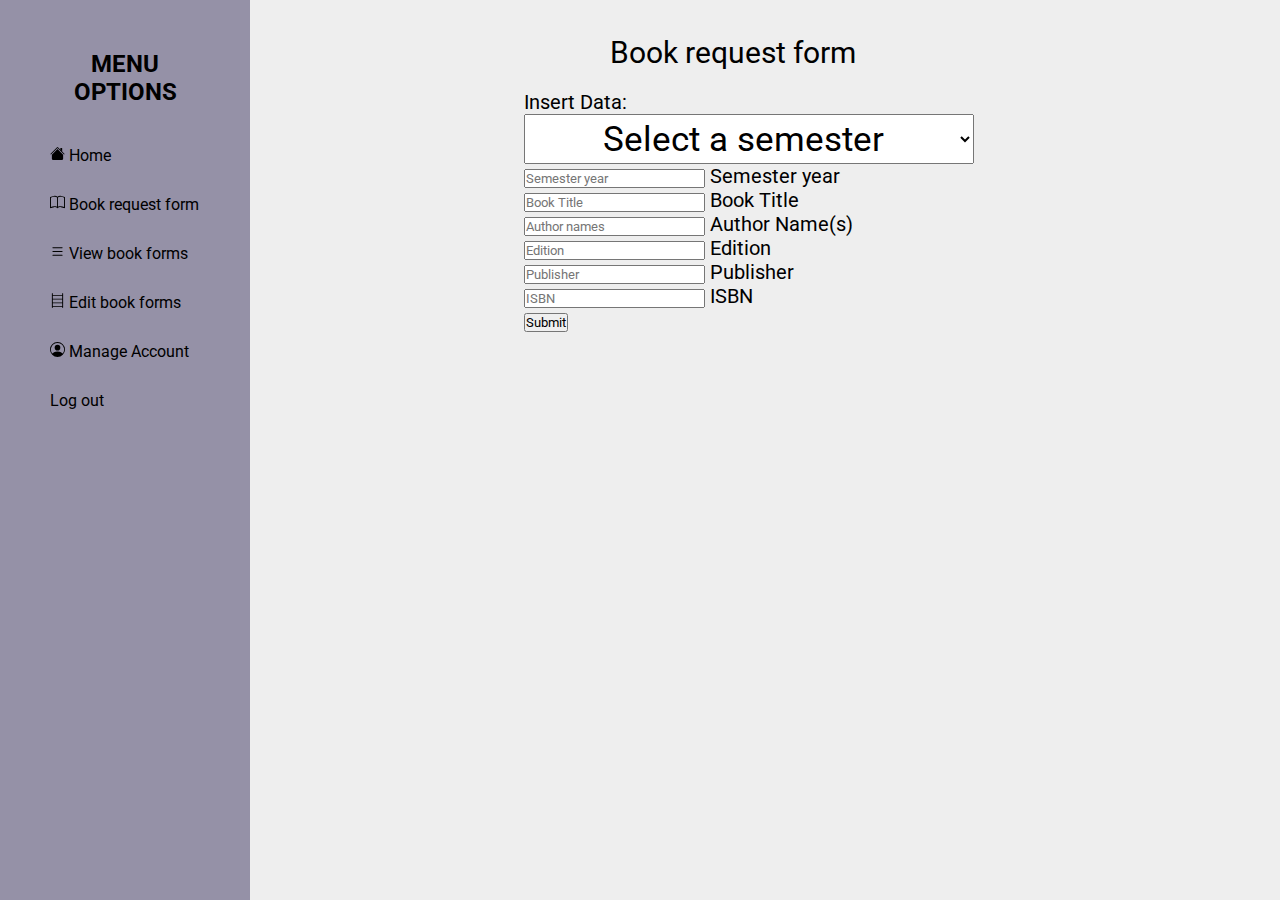
<file: Stack/app/BookForm.html>
<!DOCTYPE html>
<html lang = "en">
<html>

<head>
  <meta charset = "UTF-8">
	<meta name="viewport" content="width=device-width, initial-scale=1">
	<meta name="author" content= "Andy Garcia and Bootstrap contributors">

  <title>Book Form</title>

  <link href="https://cdn.jsdelivr.net/npm/bootstrap@5.1.3/dist/css/bootstrap.min.css" rel="stylesheet" integrity="sha384-1BmE4kWBq78iYhFldvKuhfTAU6auU8tT94WrHftjDbrCEXSU1oBoqyl2QvZ6jIW3" crossorigin="anonymous">
  <link rel = "stylesheet" href = "css/base.css">
	<link rel = "stylesheet" href = "css/navbar.css">
	<link rel = "stylesheet" href = "css/wrapper.css">
	<link rel = "stylesheet" href = "css/book-form.css">
</head>
<body>


  <div class="wrapper">
    <div class="side-bar">
      <h2>Menu<ul>Options</h2>
      <ul>
        <li><a href="MainMenu.php"><img src="house-fill.svg" alt="Home" width="15"> Home</a></li>
        <li><a href="BookForm.html"><img src="book.svg" alt="book-order" width="15"> Book request form</a></li>
        <li><a href="#"><img src="list.svg" alt="book-request" width="15"> View book forms</a></li>
        <li><a href="#"><img src="bookshelf.svg" alt="book-list" width="15"> Edit book forms</a></li>
				<li><a href="ManageAccount.html"><img src ="person-circle.svg" alt="account" width="15"> Manage Account</a></li>
        <li><a href="index.html">Log out</a>
      </ul>


    </div>

    <div class="Center-section">
      <div class="header h3 mt-3 mb-4">Book request form</div>

      <div class="main-text"> Insert Data:

				<form action="BookForm.html" method="get">

					<div class="mt-3 mb-1 form-dropdown">
						<select data-live-search="true">
							<option>Select a semester</option>
							<option>Fall</option>
							<option>Spring</option>
							<option>Summer</option>
						</select>
					</div>

					<div class = "mb-1 form-floating">
						<input type="number" class="form-control" id="floatingInput"
						placeholder="Semester year">
						<label for="floatingInput">Semester year</label>
					</div>

					<div class = "mb-1 form-floating">
						<input type="text" class="form-control" id="floatingInput"
						placeholder="Book Title">
						<label for="floatingInput">Book Title</label>
					</div>

					<div class = "mb-1 form-floating">
						<input type="text" class="form-control" id="floatingInput"
						placeholder="Author names">
						<label for="floatingInput">Author Name(s)</label>
					</div>

					<div class = "mb-1 form-floating">
						<input type="number" class="form-control" id="floatingInput"
						placeholder="Edition">
						<label for="floatingInput">Edition</label>
					</div>

					<div class = "mb-1 form-floating">
						<input type="text" class="form-control" id="floatingInput"
						placeholder="Publisher">
						<label for="floatingInput">Publisher</label>
					</div>

					<div class = "mb-1 form-floating">
						<input type="text" class="form-control" id="floatingInput"
						placeholder="ISBN">
						<label for="floatingInput">ISBN</label>
					</div>

					<div class="mt-3 btn">
							<button class = "mt-2 mb-1 w-100 btn-lg btn-primary"
							type = "submit">Submit
						  </button>
					</div>

				</form>

      </div>

   </div>

</body>

</html>
</file>
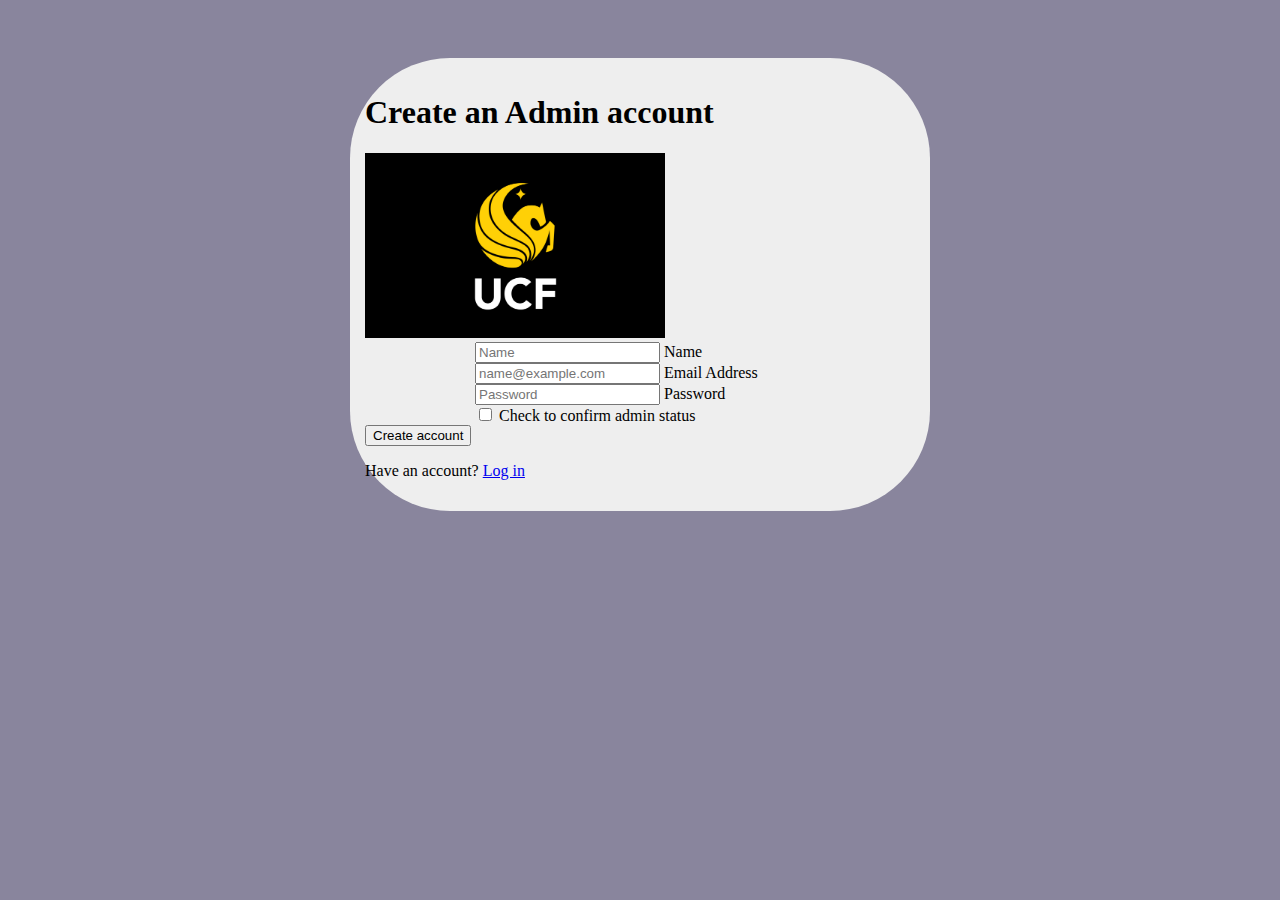
<file: Stack/app/CreateAdmin.html>
<!DOCTYPE html>
<html lang = "en">

<html>

<head>
	<meta charset = "UTF-8">
	<meta name="viewport" content="width=device-width, initial-scale=1">
	<meta name="author" content= "Andy Garcia and Bootstrap contributors">

	<title>Create Account</title>

	<link href="https://cdn.jsdelivr.net/npm/bootstrap@5.1.3/dist/css/bootstrap.min.css" rel="stylesheet" integrity="sha384-1BmE4kWBq78iYhFldvKuhfTAU6auU8tT94WrHftjDbrCEXSU1oBoqyl2QvZ6jIW3" crossorigin="anonymous">
	<link rel = "stylesheet" href = "css/create-admin.css">
</head>
<body class = "text-center">

	<main class = "form-newuser">

		<form action = "index.html" method ="get">

			<h1 class = "mb-4">Create an Admin account</h1>

			<div class = "logo">
				<img class = "mb-3" src = "UCF.jpg" alt="" width = "300" height "57">
			</div>

			<div class = "mb-2 form-floating">
				<input type="text" class="form-control" id="floatingInput"
				placeholder="Name">
		  	<label for="floatingInput">Name</label>
			</div>

			<div class="mb-2 form-floating">
			  <input type="email" class="form-control" id="floatingInput"
				placeholder="name@example.com">
			  <label for="floatingInput">Email Address</label>
			</div>

			<div class = "mb-2 form-floating">
				<input type = "password" class="form-control" id="floatingInput"
				placeholder="Password">
				<label for="floatingInput">Password</label>
			</div>

			<div class = "mb-2 form-floating">
				<input type = "checkbox"> Check to confirm admin status<br/>
			</div>

			<button class = "mt-3 mb-1 w-50 btn-lg btn-primary"
			type = "submit">Create account</button>

			<div class = "Active-account">
				<p>Have an account? <a href="index.html"> Log in</a></p>
			</div>

		</form>

	<main>

</body>

</html>
</file>
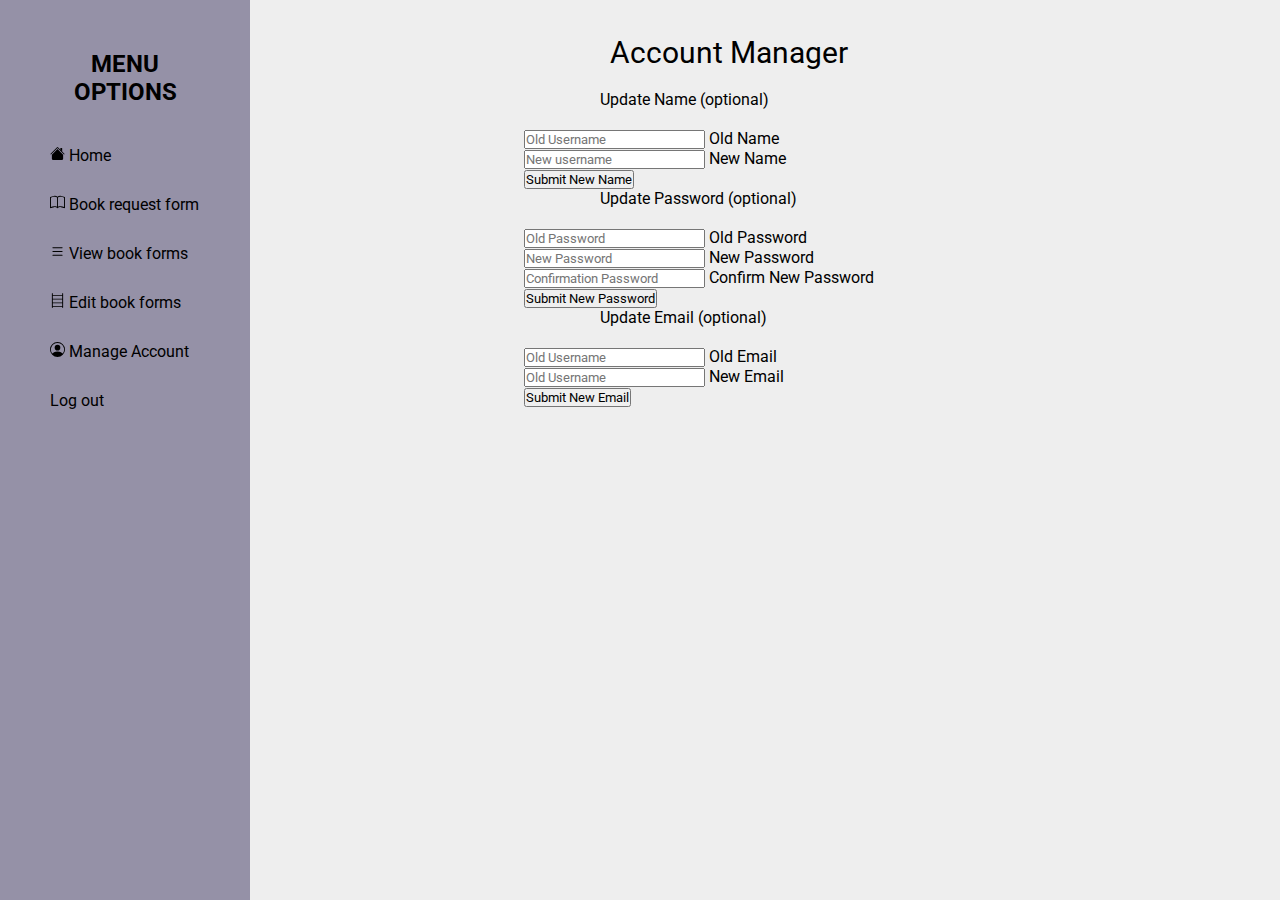
<file: Stack/app/ManageAccount.html>
<!DOCTYPE html>
<html lang = "en">

<html>

<head>
	<meta charset = "UTF-8">
	<meta name="viewport" content="width=device-width, initial-scale=1">
	<meta name="author" content= "Andy Garcia and Bootstrap contributors">

	<title>Account Manager</title>

	<!-- Links to the style sheets we need to make items appealing -->
	<link href="https://cdn.jsdelivr.net/npm/bootstrap@5.1.3/dist/css/bootstrap.min.css" rel="stylesheet" integrity="sha384-1BmE4kWBq78iYhFldvKuhfTAU6auU8tT94WrHftjDbrCEXSU1oBoqyl2QvZ6jIW3" crossorigin="anonymous">
	<link rel = "stylesheet" href = "css/navbar.css">
	<link rel = "stylesheet" href = "css/base.css">
	<link rel = "stylesheet" href = "css/wrapper.css">
	<link rel = "stylesheet" href = "css/manage-account.css">
</head>
<body>

	<!-- Side bar options -->
	<div class="wrapper">
    <div class="side-bar">
      <h2>Menu<ul>Options</h2>
      <ul>
        <li><a href="MainMenu.php"><img src="house-fill.svg" alt="Home" width="15"> Home</a></li>
        <li><a href="BookForm.html"><img src="book.svg" alt="book-order" width="15"> Book request form</a></li>
        <li><a href="#"><img src="list.svg" alt="book-request" width="15"> View book forms</a></li>
        <li><a href="#"><img src="bookshelf.svg" alt="book-list" width="15"> Edit book forms</a></li>
				<li><a href="#"><img src ="person-circle.svg" alt="account" width="15"> Manage Account</a></li>
        <li><a href="index.html">Log out</a>
      </ul>
    </div>

    <div class="Center-section">
      <div class="header h3 mt-3 mb-4">Account Manager</div>

			<!-- Center text allows users to change Username/Password -->

			<form action ="ManageAccount.html" method="post">
				<div class="mb-2 h3"> Update Name (optional)</div>
				<div class = "mb-2 form-floating">
					<input type="text" class="form-control" id="floatingInput"
					placeholder="Old Username">
			  	<label for="floatingInput">Old Name</label>
				</div>

				<div class = "mb-2 form-floating">
					<input type="text" class="form-control" id="floatingInput"
					placeholder="New username">
			  	<label for="floatingInput">New Name</label>

				</div>
				<button class = "mt-3 mb-3 w-50 btn-lg btn-primary"
				type = "submit">Submit New Name</button>
			</form>

			<form action="ManageAccount.html" method="post">
				<div class="mt-3 h3"> Update Password (optional)</div>
				<div class = "mb-2 form-floating">
					<input type = "password" class="form-control" id="floatingInput"
					placeholder="Old Password">
					<label for="floatingInput">Old Password</label>
				</div>

				<div class = "mb-2 form-floating">
					<input type = "password" class="form-control" id="floatingInput"
					placeholder="New Password">
					<label for="floatingInput">New Password</label>
				</div>

				<div class = "mb-2 form-floating">
					<input type = "password" class="form-control" id="floatingInput"
					placeholder="Confirmation Password">
					<label for="floatingInput">Confirm New Password</label>
				</div>

				<button class = "mt-3 mb-3 w-50 btn-lg btn-primary"
				type = "submit">Submit New Password</button>
			</form>

			<form action="ManageAccount.html" method="post">
				<div class="mt-2 mb-2 h3"> Update Email (optional)</div>
				<div class = "mb-2 form-floating">
					<input type="text" class="form-control" id="floatingInput"
					placeholder="Old Username">
			  	<label for="floatingInput">Old Email</label>
				</div>


				<div class = "mb-2 form-floating">
					<input type="text" class="form-control" id="floatingInput"
					placeholder="Old Username">
			  	<label for="floatingInput">New Email</label>
				</div>

				<button class = "mt-3 mb-3 w-50 btn-lg btn-primary"
				type = "submit">Submit New Email</button>
			</form>


   </div>

</body>


</html>
</file>
<file: Stack/app/css/base.css>
@import url('https://fonts.googleapis.com/css2?family=Roboto:wght@300&display=swap');

* {
  margin: 0;
  padding: 0;
  box-sizing: border-box;
  list-style: none;
  font-family: 'Roboto', sans-serif;
}

body{
	background: #EEEEEE;
}
</file>
<file: Stack/app/css/navbar.css>
.side-bar {
  position: fixed;
  width: 250px;
  height: 100vh;
  background: #9591a7;
  padding: 50px 0;

}

.side-bar h2 {
  text-transform: uppercase;
  text-align: center;
  margin-bottom: 25px;
}

.side-bar ul {
  padding: 0;
}

.side-bar ul li {
  padding: 15px;
  padding-left: 50px;
}

.side-bar ul li a {
  text-decoration: none;
  color: #000000;
  display: block;
}

.side-bar ul li:hover {
  background: #acaaba;
}

.side-bar ul li:hover a {
  color: #fff;
}
</file>
<file: Stack/app/css/wrapper.css>
.wrapper {
  display: flex;
  position: relative;
}

.wrapper .Center-section {
  width: 100%;
  margin-left: 200px;
}

.wrapper .Center-section .header {
  margin-left: 38%;
  padding-top: 35px;
  font-size: 30px;
}

.wrapper .Center-section .main-text {
  margin-left: 30%;
  padding-top: 20px;
  font-size: 20px;
}

.wrapper .Center-section .pegasus-img {
  margin-left: 25%;
  padding-top: 10%;
}
</file>
<file: Stack/app/css/book-form.css>
body {
  background: #EEEEEE;
}

option {
  text-align: center;
}

.form-floating {
  max-width: 550px;
}

.btn {
  width: 570px;
}

.form-dropdown{
	width: 100%;
}

select{
	width: 450px;
	height: 50px;
	text-align: center;
	font-size: 35px;
}
</file>
<file: Stack/app/css/create-admin.css>
body {
  align-items: center;
  padding-top: 50px;
  background-color: #89859D;
}

.form-newuser {
  width: 100%;
  margin: auto;
  max-width: 550px;
  padding: 15px;
  background: #EEEEEE;
  border-radius: 100px;
}

.form-newuser .form-floating {
  margin: auto;
  max-width: 330px;
}
</file>
<file: Stack/app/css/manage-account.css>
body {
  background: #EEEEEE;
}

.h3 {
  padding-bottom: 20px;
  margin-left: 10%;
}

.form-floating {
  max-width: 600px;
}

.btn-primary {
  max-width: 600px;
}

form {
  margin-left: 30%;
}
</file>
